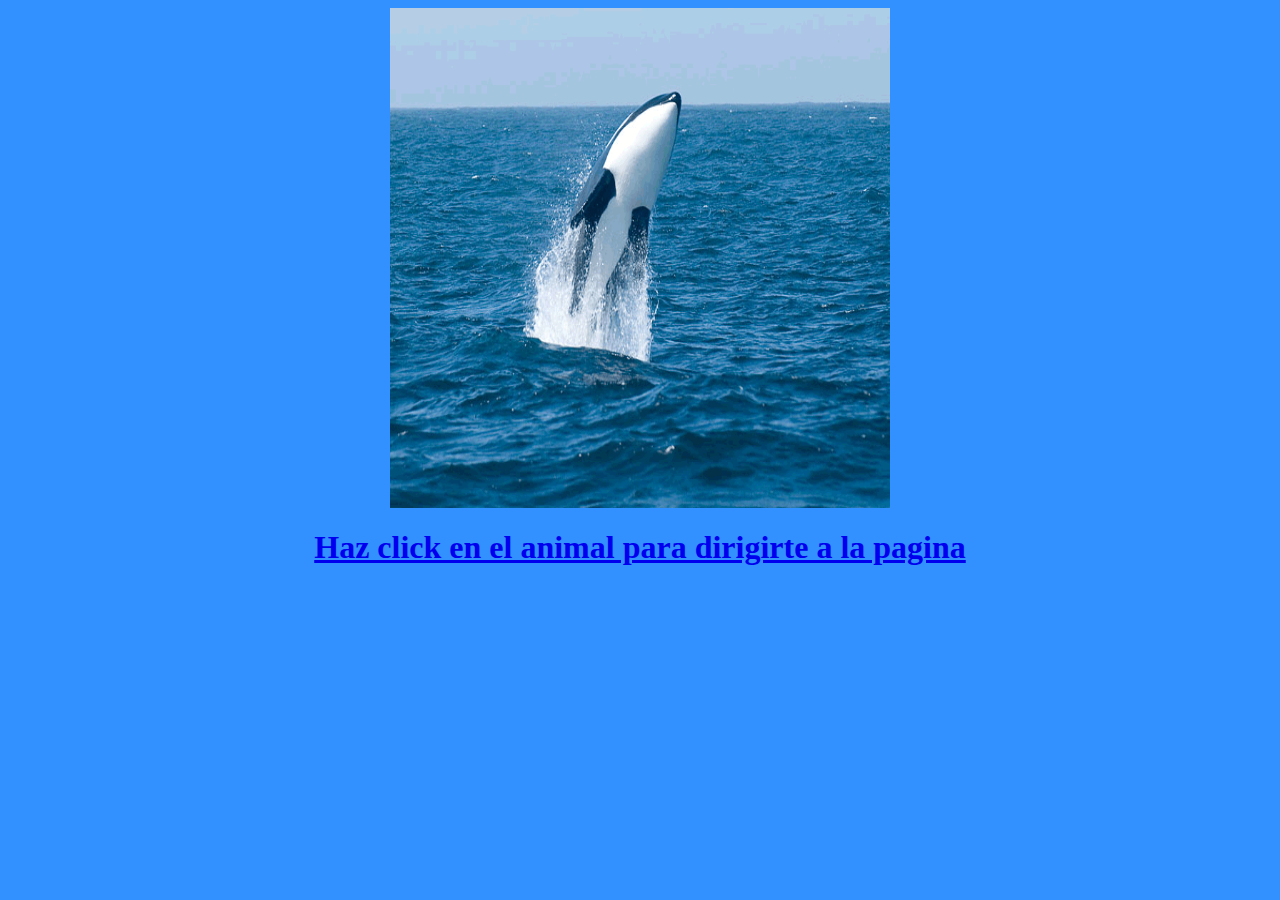
<file: ANIMAL EXISTEN.HTML>
<html>
<head>
<title>ANIMALES QUE EXISTEN</title>
</head>
<body bgcolor="#3390FF">
    <title>ANIMALES</title><center>
<A HREF= "https://www.eltiempo.es/noticias/cuantos-animales-hay-en-la-tierra"><img src="258963.gif"width="500" height="500"/>
<h1>Haz click en el animal para dirigirte a la pagina </h1>
</body>
</html>
</file>
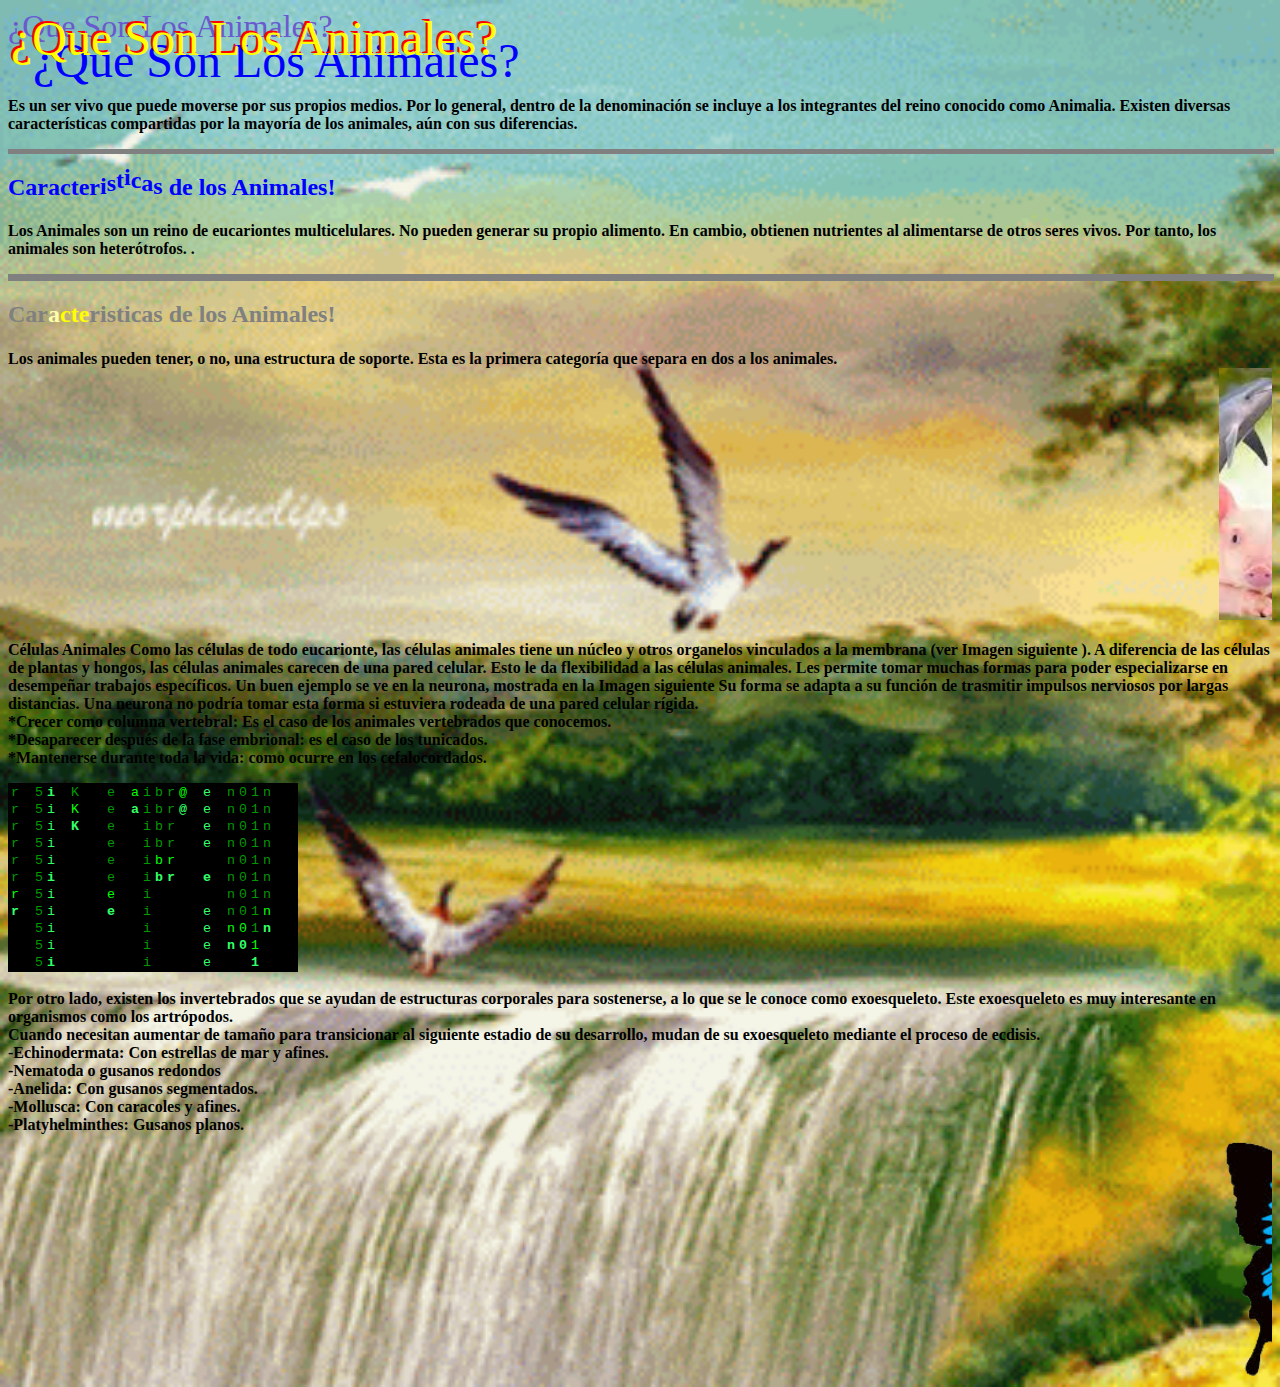
<file: ANIMALES.html>
﻿<html>
<head>
<title> ANIMALES </TITLE>
</HEAD>
<BODY>
<style>
  body {
    background-image:url('12345.gif');
    background-repeat: no-repeat;
    background-size: cover;
  }
</style>
  <BODY style="font-family: Verdana">

    <!-- Mas trucos y scripts en http://www.codigo-web.com -->
    
    
    <FONT SIZE="7" FACE="Verdana"><SPAN ID="s"  STYLE=" position:absolute; color:white">¿Que Son Los Animales?</SPAN>
      <SPAN ID="s2" STYLE=" position:absolute; color:white">¿Que Son Los Animales?</SPAN>
      <SPAN ID="s3" STYLE=" position:absolute; color:white">¿Que Son Los Animales?</SPAN>
      <SPAN ID="ds" STYLE=" position:relative; "></SPAN>
      </FONT>
       
    
      
      <FONT COLOR="#6A5ACD" SIZE="6" FACE="Verdana">¿Que Son Los Animales?</FONT>
    
    <SCRIPT LANGUAGE="JavaScript">
    
    y=0
    x=2
    z=1
    function l(){
    y+=1
    x+=1
    z+=1
    document.all.s.style.color="Blue";
    document.all.s.style.margin=y;
    document.all.s3.style.color="yellow";
    document.all.s3.style.margin=z;
    document.all.s2.style.color="red";
    document.all.s2.style.margin=x;
    
    if (y>3){
    y=0}
    if (z>3){
    z=0}
    if (x>3){
    x=0}
    setTimeout("l(),1")
    }
    
    l()
    
    </SCRIPT>
    <br><br><br>
    
    </p>
    
    
    </body>
  <P><B>Es un ser vivo que puede moverse por sus propios medios. Por lo general, dentro de la denominación se incluye a los integrantes del reino conocido como Animalia. Existen diversas características compartidas por la mayoría de los animales, aún con sus diferencias.<BR>

 <hr align="center" width="100%" size="5" noshade>
<body>
<p align="center"><font face="Verdana"><b></b></font></p>
<script language="JavaScript1.2">

/*
Nudging text by Matthias (info@freejavascripts.f2s.com)
Modified by Dynamic Drive to function in NS6
For this script and more, visit http://www.dynamicdrive.com
*/

//configure message
message="Caracteristicas"
//animate text in NS6? (0 will turn it off)
ns6switch=1

var ns6=document.getElementById&&!document.all
mes=new Array();
mes[0]=-1;
mes[1]=-4;
mes[2]=-7;mes[3]=-10;
mes[4]=-7;
mes[5]=-4;
mes[6]=-1;
num=0;
num2=0;
txt="";
function jump0(){
if (ns6&&!ns6switch){
jump.innerHTML=message
return
}
if(message.length > 6){
for(i=0; i != message.length;i++){
txt=txt+"<span style='position:relative;' id='n"+i+"'>"+message.charAt(i)+"</span>"};
jump.innerHTML=txt;
txt="";
jump1a()
}
else{
alert("Your message is to short")
}
}

function jump1a(){
nfinal=(document.getElementById)? document.getElementById("n0") : document.all.n0
nfinal.style.left=-num2;
if(num2 != 9){
num2=num2+3;
setTimeout("jump1a()",50)
}
else{
jump1b()
}
}

function jump1b(){
nfinal.style.left=-num2;
if(num2 != 0){num2=num2-3;
setTimeout("jump1b()",50)
}
else{
jump2()
}
}

function jump2(){
txt="";
for(i=0;i != message.length;i++){
if(i+num > -1 && i+num < 7){
txt=txt+"<span style='position:relative;top:"+mes[i+num]+"'>"+message.charAt(i)+"</span>"
}
else{txt=txt+"<span>"+message.charAt(i)+"</span>"}
}
jump.innerHTML=txt;
txt="";
if(num != (-message.length)){
num--;
setTimeout("jump2()",50)}
else{num=0;
setTimeout("jump0()",50)}}
</script>
</head>
<body>

<h2><div id="jumpx" style="color:blue"></div></h2>
<script>
if (document.all||document.getElementById){
jump=(document.getElementById)? document.getElementById("jumpx") : document.all.jumpx
jump0()
}
else
document.write(message)
</script>

</body>
 <H1>  </H1> 
 <P><B>Los Animales son un reino de eucariontes multicelulares. No pueden generar su propio alimento. En cambio, obtienen nutrientes al alimentarse de otros seres vivos. Por tanto, los animales son heterótrofos. .
<hr align="center" width="100%" size="7" noshade>


<BODY style="font-family: Verdana">
</p>
<h2><script language="JavaScript1.2">

//Neon Lights Text II by G.P.F. (gpf@beta-cc.de)
//visit http://www.beta-cc.de
//Visit http://www.dynamicdrive.com for this script 

var message="Caracteristicas de los Animales!"
var neonbasecolor="gray"
var neontextcolor="yellow"
var neontextcolor2="#FFFFA8"
var flashspeed=100						// speed of flashing in milliseconds
var flashingletters=3						// number of letters flashing in neontextcolor
var flashingletters2=1						// number of letters flashing in neontextcolor2 (0 to disable)
var flashpause=0						// the pause between flash-cycles in milliseconds

///No need to edit below this line/////

var n=0
if (document.all||document.getElementById){
document.write('<font color="'+neonbasecolor+'">')
for (m=0;m<message.length;m++)
document.write('<span id="neonlight'+m+'">'+message.charAt(m)+'</span>')
document.write('</font>')
}
else
document.write(message)

function crossref(number){
var crossobj=document.all? eval("document.all.neonlight"+number) : document.getElementById("neonlight"+number)
return crossobj
}

function neon(){

//Change all letters to base color
if (n==0){
for (m=0;m<message.length;m++)
crossref(m).style.color=neonbasecolor
}

//cycle through and change individual letters to neon color
crossref(n).style.color=neontextcolor

if (n>flashingletters-1) crossref(n-flashingletters).style.color=neontextcolor2 
if (n>(flashingletters+flashingletters2)-1) crossref(n-flashingletters-flashingletters2).style.color=neonbasecolor


if (n<message.length-1)
n++
else{
n=0
clearInterval(flashing)
setTimeout("beginneon()",flashpause)
return
}
}

function beginneon(){
if (document.all||document.getElementById)
flashing=setInterval("neon()",flashspeed)
}
beginneon()


</script></h2>
</body>

<H1></H1> 
</center>
Los animales pueden tener, o no, una estructura de soporte.
 Esta es la primera categoría que separa en dos a los animales.<br>
<marquee behavior="alternate">
<img src="ANIMALES.jpg"WIDTH="30%"><br>
 </marquee> 
<H1></H1>
Células Animales
Como las células de todo eucarionte, las células animales tiene un núcleo y otros organelos vinculados a la membrana (ver Imagen siguiente ). A diferencia de las células de plantas y hongos, las células animales carecen de una pared celular. Esto le da flexibilidad a las células animales. Les permite tomar muchas formas para poder especializarse en desempeñar trabajos específicos. Un buen ejemplo se ve en la neurona, mostrada en la Imagen siguiente Su forma se adapta a su función de trasmitir impulsos nerviosos por largas distancias. Una neurona no podría tomar esta forma si estuviera rodeada de una pared celular rígida.<br>

*Crecer como columna vertebral: Es el caso de los animales vertebrados que conocemos.<BR>
*Desaparecer después de la fase embrional: es el caso de los tunicados.<BR>
*Mantenerse durante toda la vida: como ocurre en los cefalocordados.<BR>

<style type="text/css">
.matrix { font-family:Lucida Console, Courier, Monotype; font-size:10pt; text-align:center; width:10px; padding:0px; margin:0px;}
</style>

<script type="text/javascript" language="JavaScript">

<!--
var rows=11; // must be an odd number
var speed=50; // lower is faster
var reveal=2; // between 0 and 2 only. The higher, the faster the word appears
var effectalign="default" //enter "center" to center it.

/***********************************************
* The Matrix Text Effect- by Richard Womersley (http://www.mf2fm.co.uk/rv)
* This notice must stay intact for use
* Visit http://www.dynamicdrive.com/ for full source code
***********************************************/

var w3c=document.getElementById && !window.opera;;
var ie45=document.all && !window.opera;
var ma_tab, matemp, ma_bod, ma_row, x, y, columns, ma_txt, ma_cho;
var m_coch=new Array();
var m_copo=new Array();
window.onload=function() {
	if (!w3c && !ie45) return
  var matrix=(w3c)?document.getElementById("matrix"):document.all["matrix"];
  ma_txt=(w3c)?matrix.firstChild.nodeValue:matrix.innerHTML;
  ma_txt=" "+ma_txt+" ";
  columns=ma_txt.length;
  if (w3c) {
    while (matrix.childNodes.length) matrix.removeChild(matrix.childNodes[0]);
    ma_tab=document.createElement("table");
    ma_tab.setAttribute("border", 0);
    ma_tab.setAttribute("align", effectalign);
    ma_tab.style.backgroundColor="#000000";
    ma_bod=document.createElement("tbody");
    for (x=0; x<rows; x++) {
      ma_row=document.createElement("tr");
      for (y=0; y<columns; y++) {
        matemp=document.createElement("td");
        matemp.setAttribute("id", "Mx"+x+"y"+y);
        matemp.className="matrix";
        matemp.appendChild(document.createTextNode(String.fromCharCode(160)));
        ma_row.appendChild(matemp);
      }
      ma_bod.appendChild(ma_row);
    }
    ma_tab.appendChild(ma_bod);
    matrix.appendChild(ma_tab);
  } else {
    ma_tab='<ta'+'ble align="'+effectalign+'" border="0" style="background-color:#000000">';
    for (var x=0; x<rows; x++) {
      ma_tab+='<t'+'r>';
      for (var y=0; y<columns; y++) {
        ma_tab+='<t'+'d class="matrix" id="Mx'+x+'y'+y+'">&nbsp;</'+'td>';
      }
      ma_tab+='</'+'tr>';
    }
    ma_tab+='</'+'table>';
    matrix.innerHTML=ma_tab;
  }
  ma_cho=ma_txt;
  for (x=0; x<columns; x++) {
    ma_cho+=String.fromCharCode(32+Math.floor(Math.random()*94));
    m_copo[x]=0;
  }
  ma_bod=setInterval("mytricks()", speed);
}

function mytricks() {
  x=0;
  for (y=0; y<columns; y++) {
    x=x+(m_copo[y]==100);
    ma_row=m_copo[y]%100;
    if (ma_row && m_copo[y]<100) {
      if (ma_row<rows+1) {
        if (w3c) {
          matemp=document.getElementById("Mx"+(ma_row-1)+"y"+y);
          matemp.firstChild.nodeValue=m_coch[y];
        }
        else {
          matemp=document.all["Mx"+(ma_row-1)+"y"+y];
          matemp.innerHTML=m_coch[y];
        }
        matemp.style.color="#33ff66";
        matemp.style.fontWeight="bold";
      }
      if (ma_row>1 && ma_row<rows+2) {
        matemp=(w3c)?document.getElementById("Mx"+(ma_row-2)+"y"+y):document.all["Mx"+(ma_row-2)+"y"+y];
        matemp.style.fontWeight="normal";
        matemp.style.color="#00ff00";
      }
      if (ma_row>2) {
          matemp=(w3c)?document.getElementById("Mx"+(ma_row-3)+"y"+y):document.all["Mx"+(ma_row-3)+"y"+y];
        matemp.style.color="#009900";
      }
      if (ma_row<Math.floor(rows/2)+1) m_copo[y]++;
      else if (ma_row==Math.floor(rows/2)+1 && m_coch[y]==ma_txt.charAt(y)) zoomer(y);
      else if (ma_row<rows+2) m_copo[y]++;
      else if (m_copo[y]<100) m_copo[y]=0;
    }
    else if (Math.random()>0.9 && m_copo[y]<100) {
      m_coch[y]=ma_cho.charAt(Math.floor(Math.random()*ma_cho.length));
      m_copo[y]++;
    }
  }
  if (x==columns) clearInterval(ma_bod);
}

function zoomer(ycol) {
  var mtmp, mtem, ytmp;
  if (m_copo[ycol]==Math.floor(rows/2)+1) {
    for (ytmp=0; ytmp<rows; ytmp++) {
      if (w3c) {
        mtmp=document.getElementById("Mx"+ytmp+"y"+ycol);
        mtmp.firstChild.nodeValue=m_coch[ycol];
      }
      else {
        mtmp=document.all["Mx"+ytmp+"y"+ycol];
        mtmp.innerHTML=m_coch[ycol];
      }
      mtmp.style.color="#33ff66";
      mtmp.style.fontWeight="bold";
    }
    if (Math.random()<reveal) {
      mtmp=ma_cho.indexOf(ma_txt.charAt(ycol));
      ma_cho=ma_cho.substring(0, mtmp)+ma_cho.substring(mtmp+1, ma_cho.length);
    }
    if (Math.random()<reveal-1) ma_cho=ma_cho.substring(0, ma_cho.length-1);
    m_copo[ycol]+=199;
    setTimeout("zoomer("+ycol+")", speed);
  }
  else if (m_copo[ycol]>200) {
    if (w3c) {
      mtmp=document.getElementById("Mx"+(m_copo[ycol]-201)+"y"+ycol);
      mtem=document.getElementById("Mx"+(200+rows-m_copo[ycol]--)+"y"+ycol);
    }
    else {
      mtmp=document.all["Mx"+(m_copo[ycol]-201)+"y"+ycol];
      mtem=document.all["Mx"+(200+rows-m_copo[ycol]--)+"y"+ycol];
    }
    mtmp.style.fontWeight="normal";
    mtem.style.fontWeight="normal";
    setTimeout("zoomer("+ycol+")", speed);
  }
  else if (m_copo[ycol]==200) m_copo[ycol]=100+Math.floor(rows/2);
  if (m_copo[ycol]>100 && m_copo[ycol]<200) {
    if (w3c) {
      mtmp=document.getElementById("Mx"+(m_copo[ycol]-101)+"y"+ycol);
      mtmp.firstChild.nodeValue=String.fromCharCode(160);
      mtem=document.getElementById("Mx"+(100+rows-m_copo[ycol]--)+"y"+ycol);
      mtem.firstChild.nodeValue=String.fromCharCode(160);
    }
    else {
      mtmp=document.all["Mx"+(m_copo[ycol]-101)+"y"+ycol];
      mtmp.innerHTML=String.fromCharCode(160);
      mtem=document.all["Mx"+(100+rows-m_copo[ycol]--)+"y"+ycol];
      mtem.innerHTML=String.fromCharCode(160);
    }
    setTimeout("zoomer("+ycol+")", speed);
  }
}
// -->
</script>
</head>

</b>

<BODY style="font-family: Verdana">
</p>
<div id="matrix">Animales Invertebrados</div>
</body>
<br>
Por otro lado, existen los invertebrados que se ayudan de estructuras corporales para sostenerse, a lo que se le conoce como exoesqueleto.
Este exoesqueleto es muy interesante en organismos como los artrópodos.<BR> 
Cuando necesitan aumentar de tamaño para transicionar al siguiente estadio de su desarrollo, mudan de su exoesqueleto mediante el proceso de ecdisis.<BR>

-Echinodermata: Con estrellas de mar y afines.<BR>
-Nematoda o gusanos redondos<BR>
-Anelida: Con gusanos segmentados.<BR>
-Mollusca: Con caracoles y afines.<BR>
-Platyhelminthes: Gusanos planos.<BR>
<marquee behavior="alternate">
<img src="MARIPOSA.png" WIDTH="20%"><BR>
 </marquee>
</center>
</center>
</html>
</file>
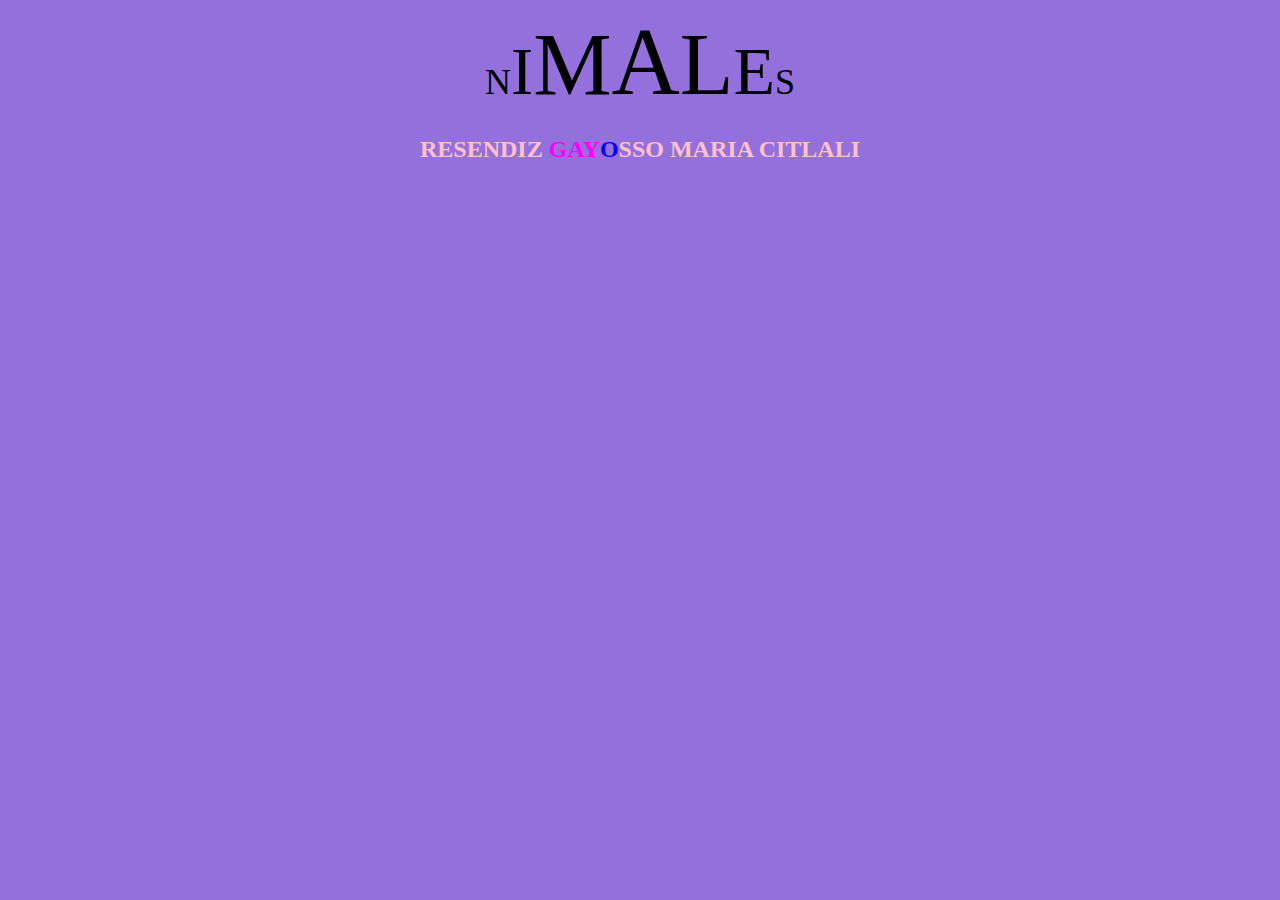
<file: encabezado.html>
<html>

<head>
<title>LOS ANIMALES</title>
</head>
<CENTER>
<body onload="doWave(0)" style="font-family: Verdana"> 
<p align="center">
<script language="JavaScript">

//put your text here
var theText = "ANIMALES";

function nextSize(i,incMethod,textLength)
{
if (incMethod == 1) return (72*Math.abs( Math.sin(i/(textLength/3.14))) );
if (incMethod == 2) return (255*Math.abs( Math.cos(i/(textLength/3.14))));
}
function sizeCycle(text,method,dis)
{
	output = "";
	for (i = 0; i < text.length; i++)
	{
		size = parseInt(nextSize(i +dis,method,text.length));
		output += "<font style='font-size: "+ size +"pt'>" +text.substring(i,i+1)+ "</font>";
	}
	theDiv.innerHTML = output;
}
function doWave(n) 
{   
	sizeCycle(theText,1,n);
	if (n > theText.length) {n=0}
	setTimeout("doWave(" + (n+1) + ")", 80);
}
</script>
</b></p>
<div ID="theDiv" align="center">
</div>
</body>
</head><body bgcolor="#9370DB">
<h2><script language="JavaScript1.2">

//Neon Lights Text II by G.P.F. (gpf@beta-cc.de)
//visit http://www.beta-cc.de
//Visit http://www.dynamicdrive.com for this script 

var message="RESENDIZ GAYOSSO MARIA CITLALI"
var neonbasecolor="pink"
var neontextcolor="blue"
var neontextcolor2="#FF00FF"
var flashspeed=50						// speed of flashing in milliseconds
var flashingletters=1						// number of letters flashing in neontextcolor
var flashingletters2=3						// number of letters flashing in neontextcolor2 (0 to disable)
var flashpause=0						// the pause between flash-cycles in milliseconds

///No need to edit below this line/////

var n=0
if (document.all||document.getElementById){
document.write('<font color="'+neonbasecolor+'">')
for (m=0;m<message.length;m++)
document.write('<span id="neonlight'+m+'">'+message.charAt(m)+'</span>')
document.write('</font>')
}
else
document.write(message)

function crossref(number){
var crossobj=document.all? eval("document.all.neonlight"+number) : document.getElementById("neonlight"+number)
return crossobj
}

function neon(){

//Change all letters to base color
if (n==0){
for (m=0;m<message.length;m++)
crossref(m).style.color=neonbasecolor
}

//cycle through and change individual letters to neon color
crossref(n).style.color=neontextcolor

if (n>flashingletters-1) crossref(n-flashingletters).style.color=neontextcolor2 
if (n>(flashingletters+flashingletters2)-1) crossref(n-flashingletters-flashingletters2).style.color=neonbasecolor


if (n<message.length-1)
n++
else{
n=0
clearInterval(flashing)
setTimeout("beginneon()",flashpause)
return
}
}

function beginneon(){
if (document.all||document.getElementById)
flashing=setInterval("neon()",flashspeed)
}
beginneon()


</script></h2>
</html>
</file>
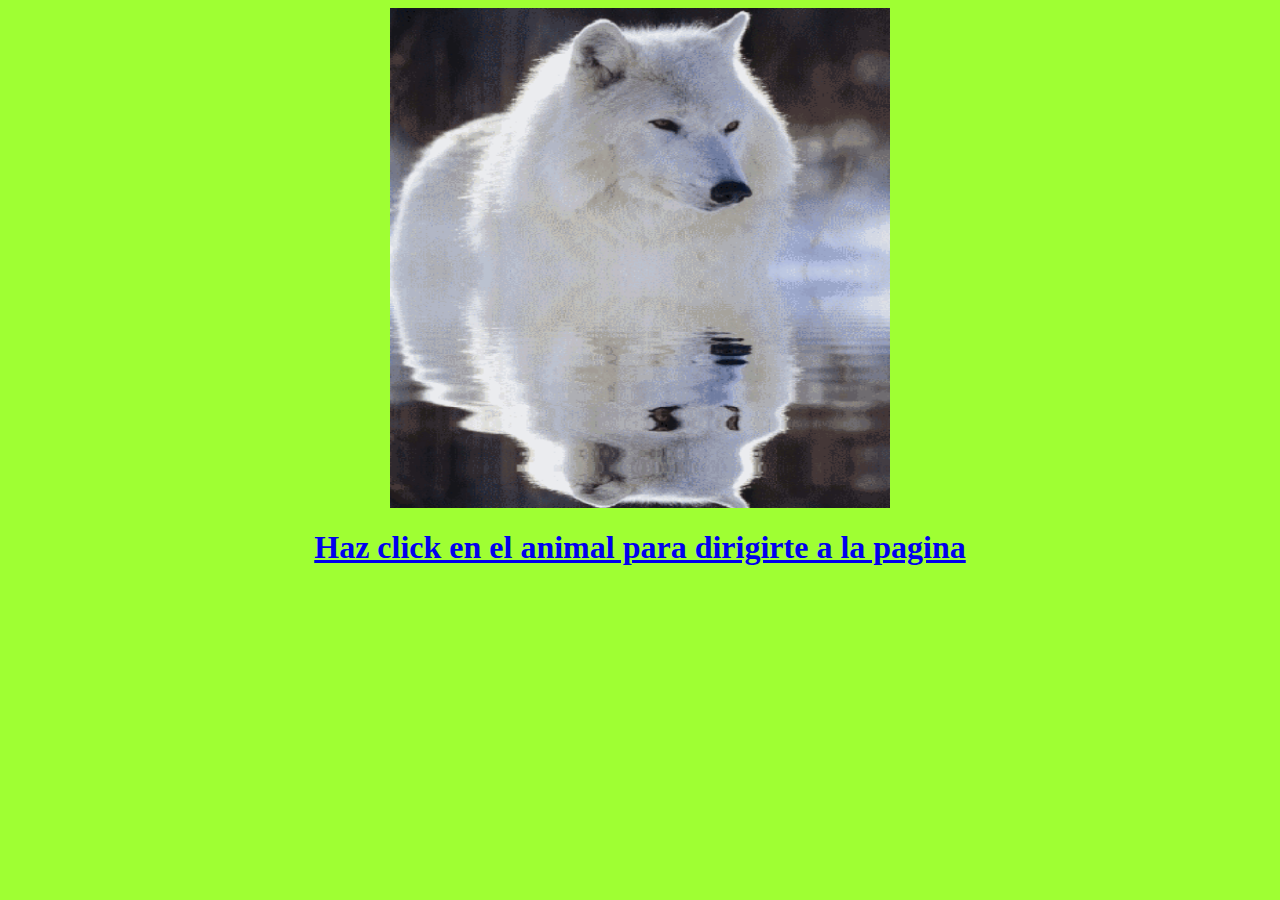
<file: T ANIMALES.html>
﻿<html>
<head><body bgcolor="#9FFF33">
    <title>ANIMALES</title><center>
<A HREF= "https://animapedia.org/nombres-de-animales/"><img src="4444.gif"width="500" height="500"/>
<br>
<h1>Haz click en el animal para dirigirte a la pagina </h1<

</body>
</html>
</file>
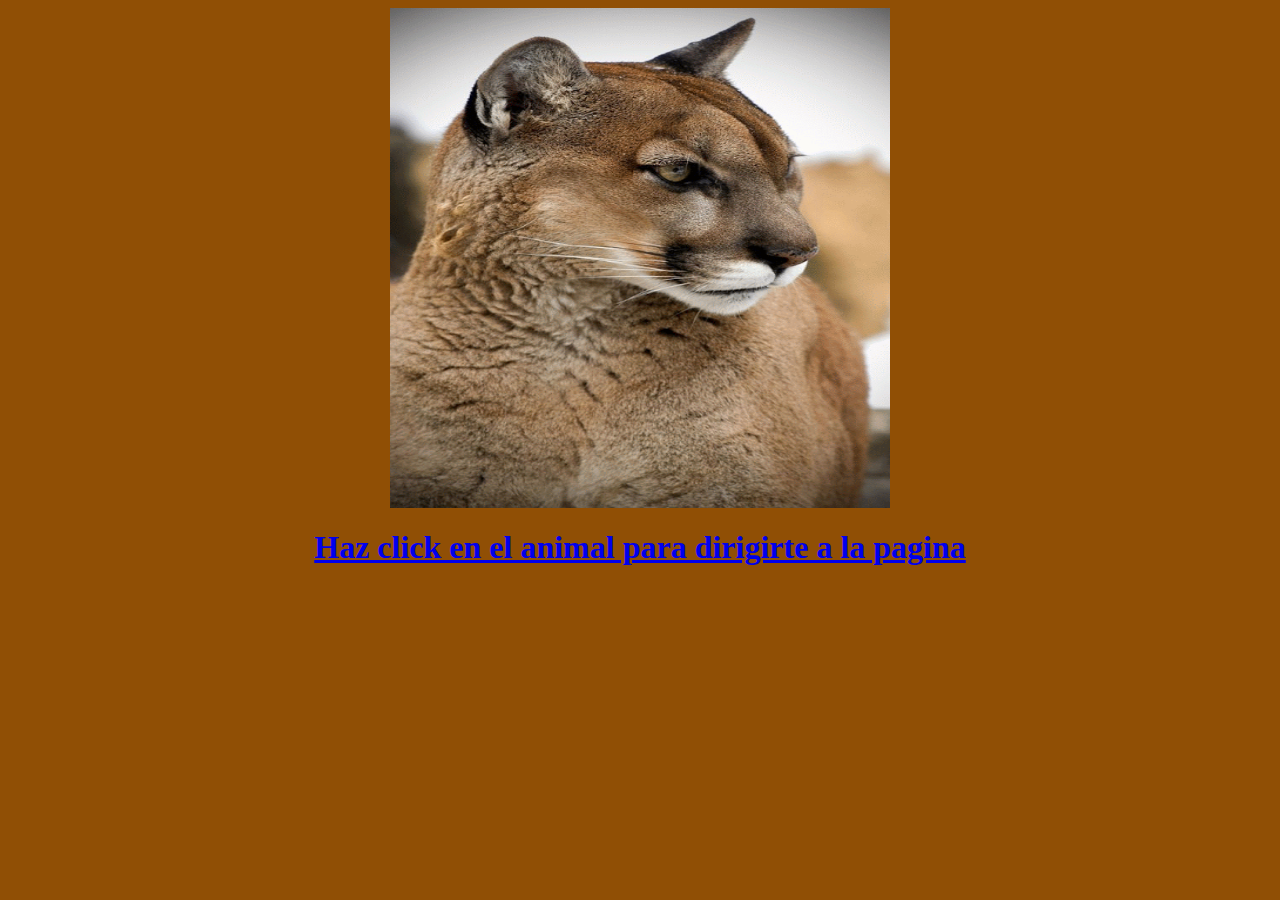
<file: VIDEO.HTML>
<html>
<head>
<title>VIDEO</title>
</head>
<body bgcolor="#904F05">
    <title>ANIMALES</title><center>
<A HREF= "https://www.nationalgeographic.es/animales/2022/04/los-mejores-videos-de-animales-cazando-de-national-geographic"><img src="4321.gif"width="500" height="500"/>
<h1>Haz click en el animal para dirigirte a la pagina </h1<
</body>
</html>
</file>
